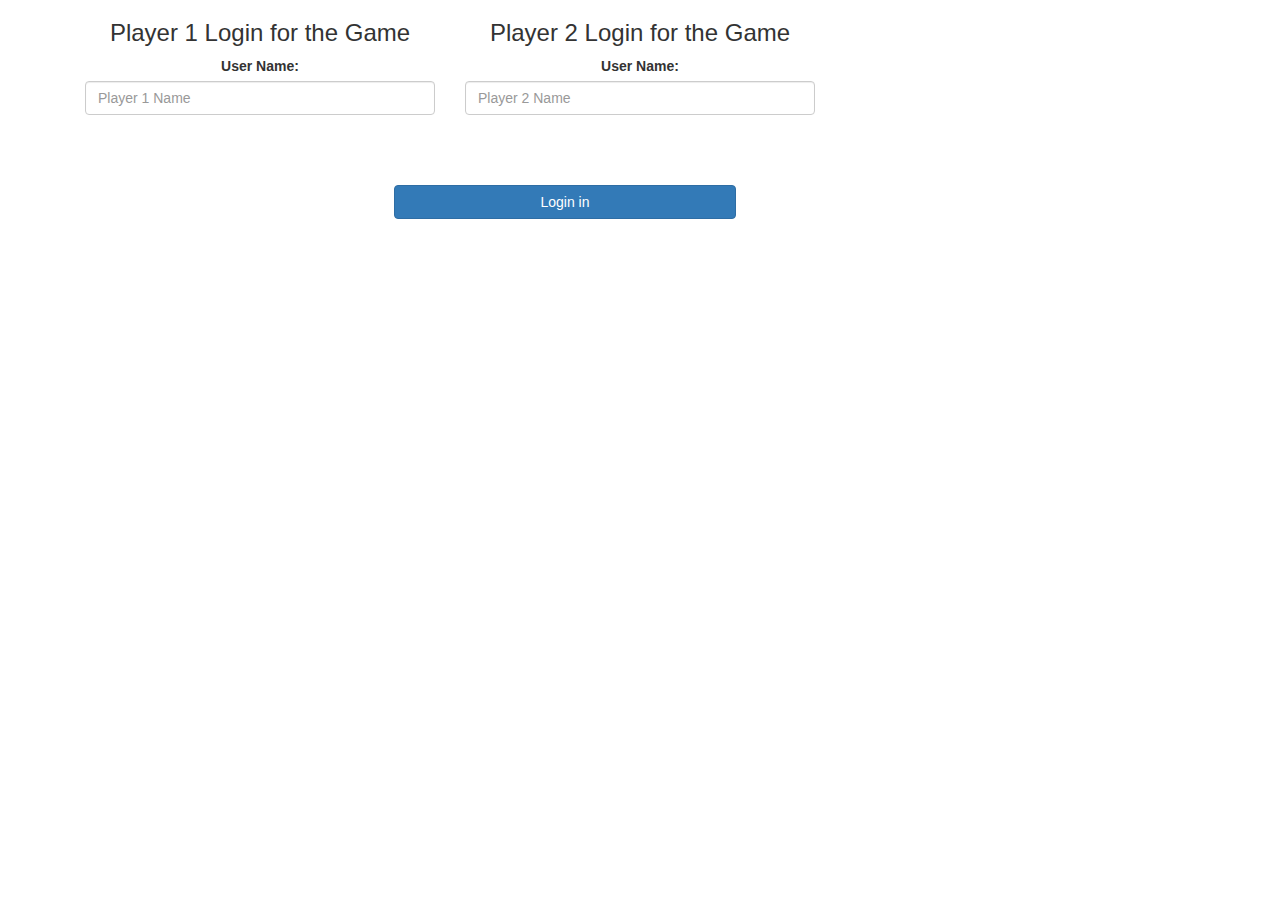
<file: index.html>
<!DOCTYPE html>
<html>
<head>
	<title>The Math Quiz Game</title>

<meta name="viewport" content="width=device-width, initial-scale=1">
<link rel="stylesheet" href="https://maxcdn.bootstrapcdn.com/bootstrap/3.4.0/css/bootstrap.min.css">
<script src="https://ajax.googleapis.com/ajax/libs/jquery/3.4.1/jquery.min.js"></script>
<script src="https://maxcdn.bootstrapcdn.com/bootstrap/3.4.0/js/bootstrap.min.js"></script>

<link rel="stylesheet" type="text/css" href="style.css">
</head>

<div class="container">

<center>

<div class = "col-lg-4 col-sm-8 col-xs-11 login_div1">
	<h3>Player 1 Login for the Game</h3>
	<label>User Name:</label>
	<input type = "text" id = "player1_name_input" class = "form-control" placeholder = "Player 1 Name">
	<br>
</div>

<div class = "col-lg-4 col-sm-8 col-xs-11 login_div2">
	<h3>Player 2 Login for the Game</h3>
	<label>User Name:</label>
	<input type = "text" id = "player2_name_input" class = "form-control" placeholder = "Player 2 Name">
	<br>
</div>
<button style = "width:30%" class = "btn btn-primary" onclick = "addUser()">Login in</button>
</center>
</div>
</body>

<script src="main.js"></script>

</html>
</file>
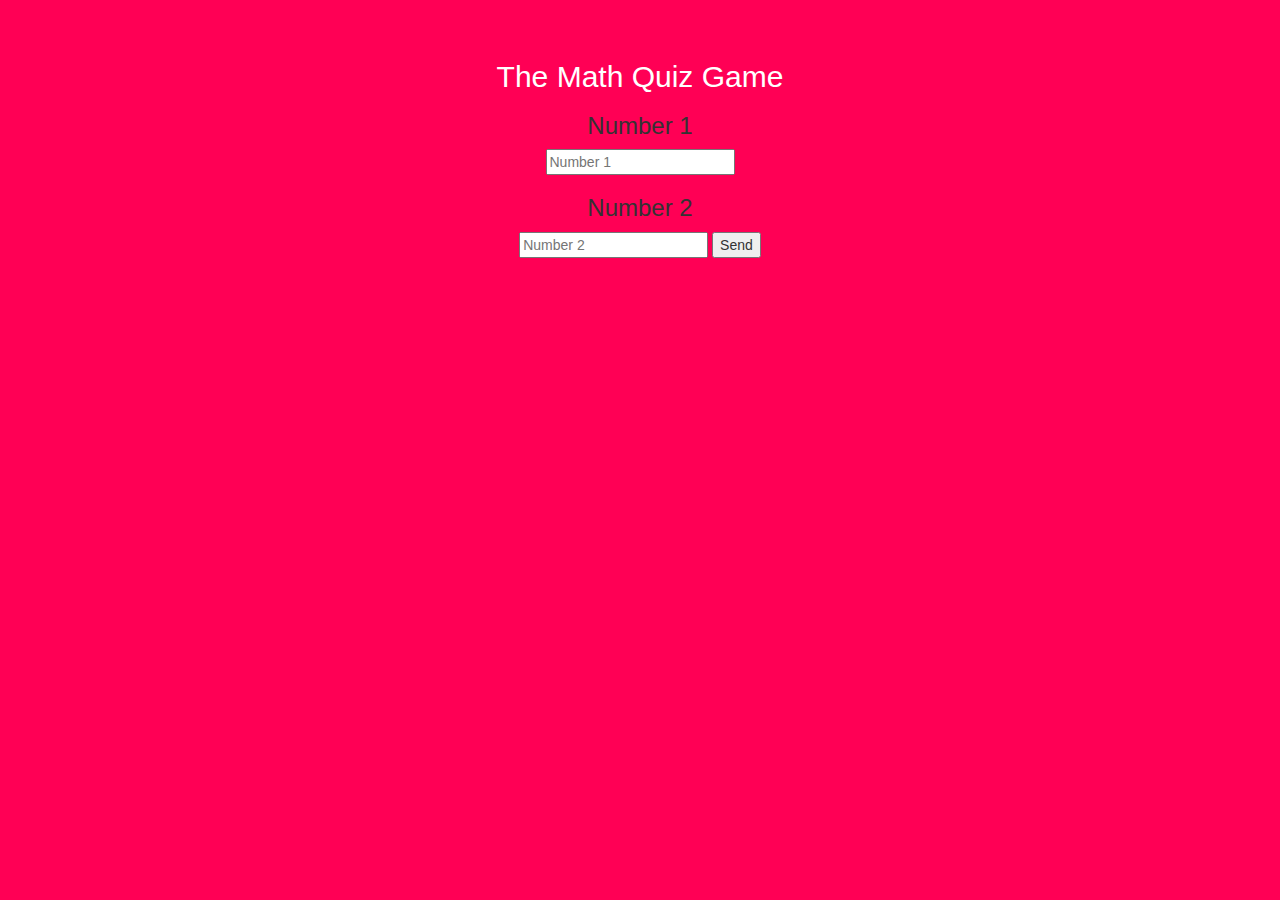
<file: math.html>
<!DOCTYPE html>
<html>
<head>
    <title>The Math Quiz Game!</title>
    <meta name = "viewport" content = "width=device-width, initial-scale=1">
    <link rel = "stylesheet" href = "https://maxcdn.bootstrapcdn.com/bootstrap/3.4.0/css/bootstrap.min.css">
    <script src = "https://ajax.googleapis.com/ajax/libs/jquery/3.4.1/jquery.min.js"></script>
    <script src = "https://maxcdn.bootstrapcdn.com/bootstrap/3.4.0/js/bootstrap.min.js"></script>
    
    <link rel = "stylesheet" type="text/css" href = "math.css">

</head>
<body>

    <h4 id = "player1_n"></h4> <span id = "player1_score"></span>
    <br>
    <h4 id = "player2_n"></h4> <span id = "player2_score"></span>

    <div class = "container">
        <center>
            <h2 style="color: white;">The Math Quiz Game</h2>
            <div id = "output">
                <h3>Number 1</h3>
                <input id = "number1" placeholder = "Number 1">
                <h3>Number 2</h3>
                <input id = "number2" placeholder = "Number 2">
                <button id = "send" onclick = "send();">Send</button>
            </div>
        </center>
    </div>
</body>

<script src = "math.js"></script>

</html>
</file>
<file: style.css>
button{
    margin-top: 50px;
    margin-right: 150px;
}
</file>
<file: math.css>
body{
    background-color: rgb(255, 0, 85);
}
</file>
